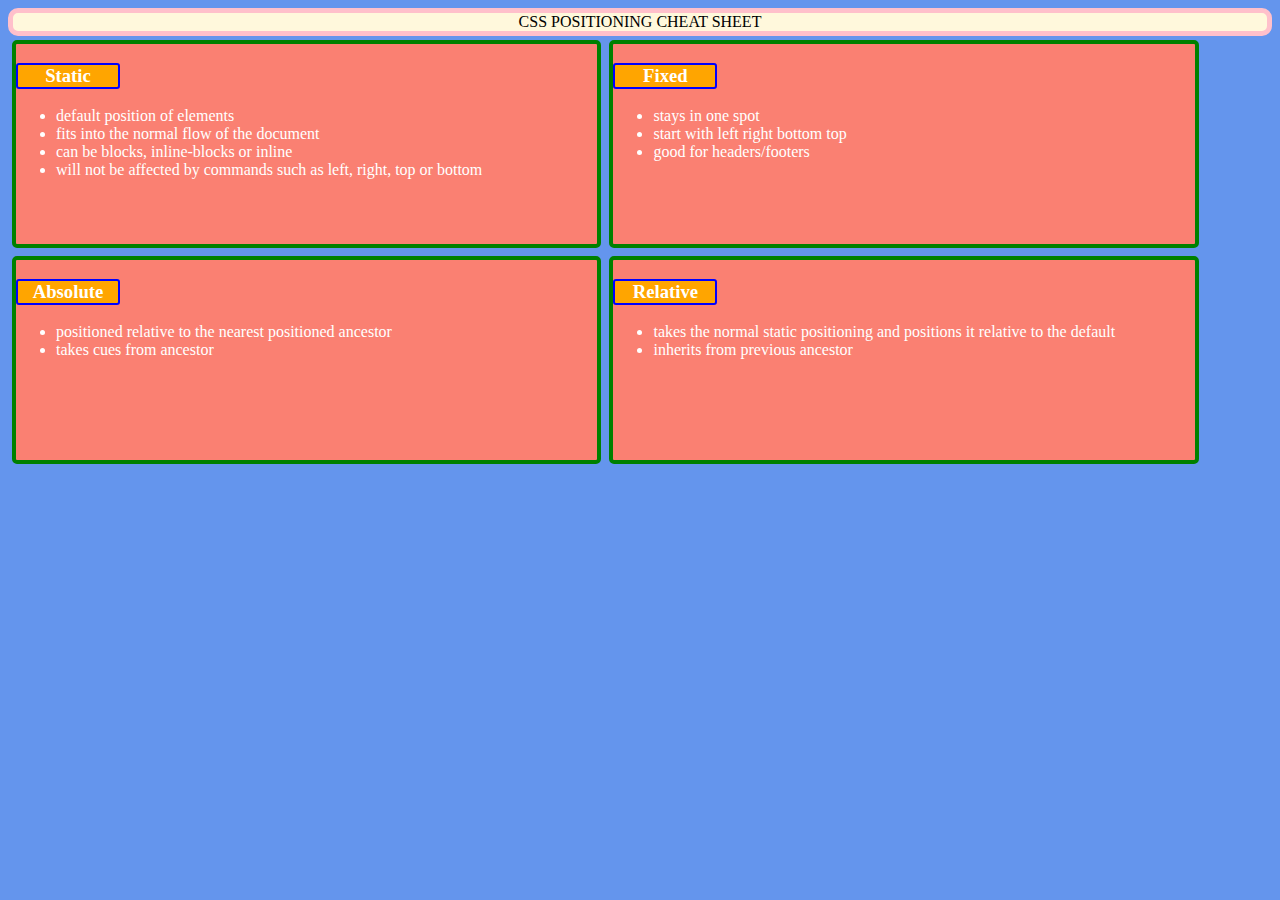
<file: projects/cheat-sheet.html>
<!DOCTYPE html>
<html lang="en">

  <head>
   <meta charset="utf-8">
   <link rel="stylesheet" type="text/css" href="../stylesheets/cheatsheet.css">

   <title>Cheat Sheet</title>
  </head>

  <body>

  <header>
    <div>CSS POSITIONING CHEAT SHEET</div>
  </header>

  <main>
    <div><h3>Static</h3>
      <ul>
<li>default position of elements</li>
<li>fits into the normal flow of the document</li>
<li>can be blocks, inline-blocks or inline</li>
<li>will not be affected by commands such as left, right, top or bottom</li></ul></div>

<div><h3>Fixed</h3>
 <ul>
<li>stays in one spot</li>
<li>start with left right bottom top</li>
<li>good for headers/footers</li><ul></div>

<div><h3>Absolute</h3>
  <ul>
<li>positioned relative to the nearest positioned ancestor</li>
<li>takes cues from ancestor</li></ul></div>

<div><h3>Relative</h3>
  <ul>
<li>takes the normal static positioning and positions it relative to the default</li>
<li>inherits from previous ancestor</li></ul></div>
  </main>

  </body>
  </html>
</file>
<file: stylesheets/cheatsheet.css>
html {
  background-color: cornflowerblue;
  font-family: Verdana;
}

header div{
  border-radius: 10px;
  border: solid pink 5px;
  background-color: cornsilk;
  text-align: center;
}
h3{
  background-color:orange;
  width: 100px;
  border: solid blue 2px;
  border-radius: 3px;
  text-align:center;
}
main div{
  color: white;
  background-color: salmon;
  border-radius: 5px;
  border: solid green 4px;
  margin: 4px;
  width:46%;
  height:200px;
  float:left;
  display: inline-block;
}
</file>
